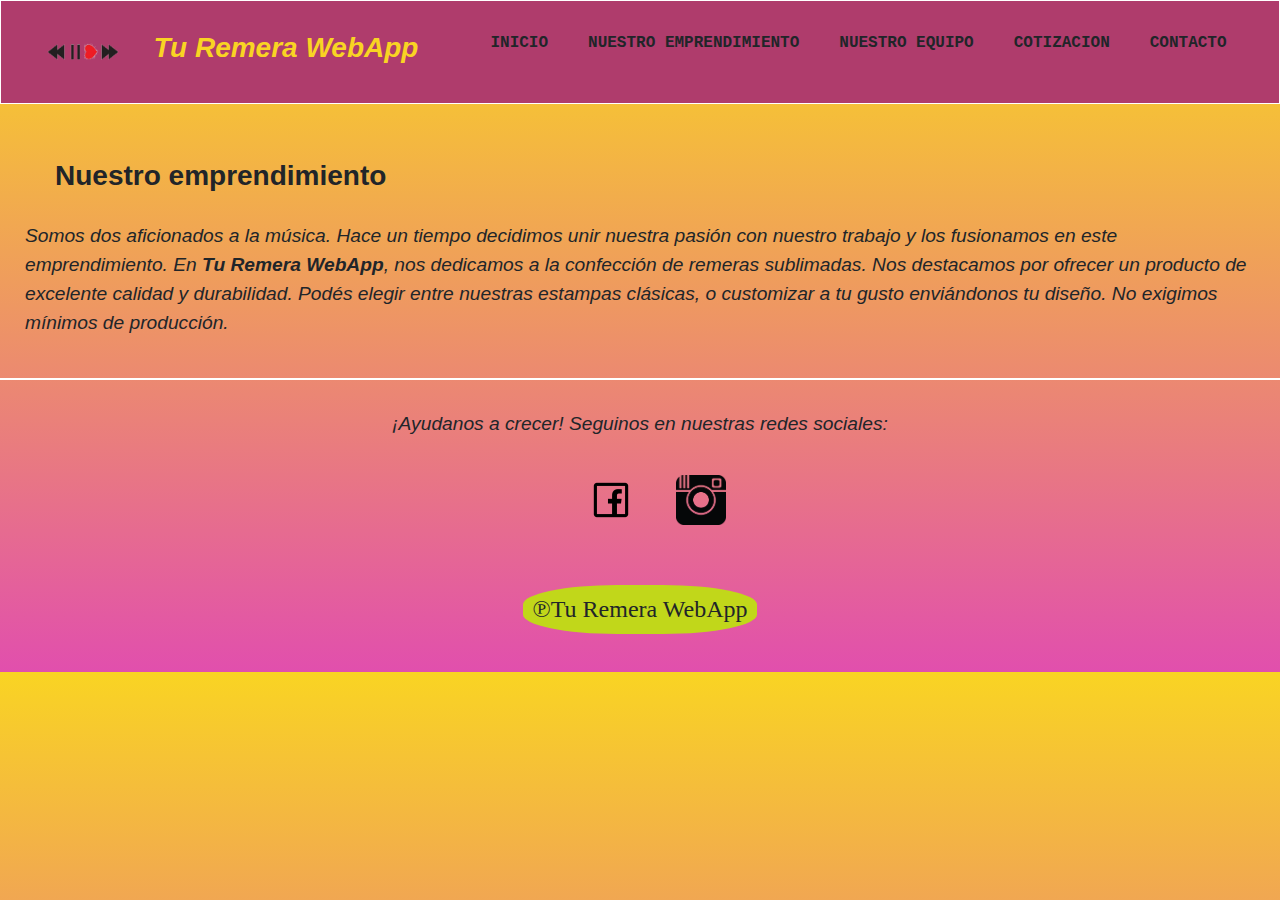
<file: indexE.html>
<!DOCTYPE html>
<html lang="en">

<head>
    <meta charset="UTF-8">
    <meta http-equiv="X-UA-Compatible" content="IE=edge">
    <meta name="viewport" content="width=device-width, initial-scale=1.0">
    <link rel="stylesheet" href="/css/estilos.css">
    <title>Nuestro emprendimiento</title>
</head>

<body>
    <link href="https://cdn.jsdelivr.net/npm/bootstrap@5.2.3/dist/css/bootstrap.min.css" rel="stylesheet">
    <header>
        <nav class="navegation">
            <img class="iconP" src="/asset/klipartz.com (2).png" alt="icono musica">
            <h3 class="tPrincipal">Tu Remera WebApp</h3>
            <ul class="Ulist">
                <li id="inicio" type="button" onclick="location.href='/index.html'">INICIO</li>
                <li id="emprendimiento"type="button" onclick="location.href='/indexE.html'">NUESTRO EMPRENDIMIENTO</li>
                <li id="nosotros" type="button" onclick="location.href='/indexN.html'">NUESTRO EQUIPO</li>
                <li id="cotizacion" type="button" onclick="location.href='/IndexP.html'">COTIZACION</li>
                <li id="contacto">CONTACTO</li>
            </ul>
        </nav>

    </header>

    
    <section>
            <h3 class="t1">Nuestro emprendimiento</h3>
            <p class="p1">Somos dos aficionados a la música. Hace un tiempo decidimos unir nuestra pasión con
                nuestro trabajo y los fusionamos en este emprendimiento.  En <b>Tu Remera WebApp</b>, nos dedicamos a la confección de remeras sublimadas. Nos destacamos por ofrecer un producto de excelente calidad y durabilidad. Podés elegir entre nuestras estampas clásicas, o customizar a tu gusto enviándonos tu diseño.  No exigimos mínimos de producción.</p>
    </section>

    <footer>
            <div class="containerFooter">
                <div class="copy">
    
                    <p class="p1">¡Ayudanos a crecer! Seguinos en nuestras redes sociales:</p>
                    <ul class="redesSociales">
                        <li> <a href="https://www.facebook.com" target="blank"><img src="/img/FB.png" alt="Facebook" width="50px"></a></li>
                        <li> <a href="https://www.instagram.com" target="blank"><img src="/img/insta.png" alt="Instagram" width="50px"></a></li>
                    </ul><br>
                    <h4>&copysr;Tu Remera WebApp</h4>
    
                </div>
    
            </div>
    </footer>
        <script src="https://cdn.jsdelivr.net/npm/bootstrap@5.2.3/dist/js/bootstrap.bundle.min.js"></script>
    </body>
    
    </html>
</file>
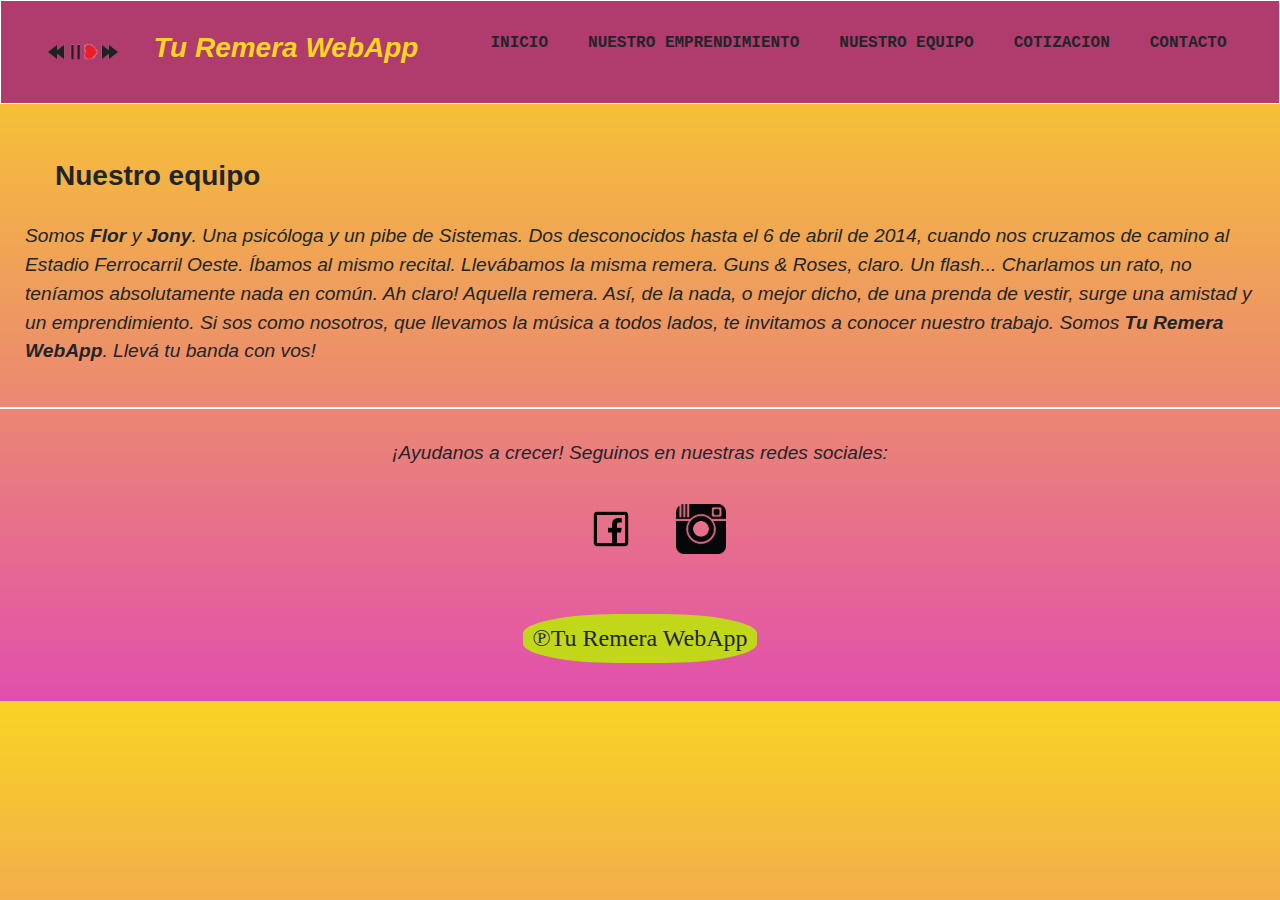
<file: indexN.html>
<!DOCTYPE html>
<html lang="en">

<head>
    <meta charset="UTF-8">
    <meta http-equiv="X-UA-Compatible" content="IE=edge">
    <meta name="viewport" content="width=device-width, initial-scale=1.0">
    <link rel="stylesheet" href="/css/estilos.css">
    <title>Nuestro equipo</title>
</head>

<body>
    <link href="https://cdn.jsdelivr.net/npm/bootstrap@5.2.3/dist/css/bootstrap.min.css" rel="stylesheet">
    <header>
        <nav class="navegation">
            <img class="iconP" src="/asset/klipartz.com (2).png" alt="icono musica">
            <h3 class="tPrincipal">Tu Remera WebApp</h3>
            <ul class="Ulist">
                <li id="inicio" type="button" onclick="location.href='/index.html'">INICIO</li>
                <li id="emprendimiento"type="button" onclick="location.href='/indexE.html'">NUESTRO EMPRENDIMIENTO</li>
                <li id="nosotros" type="button" onclick="location.href='/indexN.html'">NUESTRO EQUIPO</li>
                <li id="cotizacion" type="button" onclick="location.href='/IndexP.html'">COTIZACION</li>
                <li id="contacto">CONTACTO</li>
            </ul>
        </nav>

    </header>

    
    <section>
            <h3 class="t1">Nuestro equipo</h3>
            <p class="p1">Somos <b>Flor</b> y <b>Jony</b>. Una psicóloga y un pibe de Sistemas. Dos desconocidos hasta el 6 de abril de 2014, cuando nos cruzamos de camino al Estadio Ferrocarril Oeste. Íbamos al mismo recital. Llevábamos la misma remera. Guns & Roses, claro. Un flash... Charlamos un rato, no teníamos absolutamente nada en común. Ah claro! Aquella remera. Así, de la nada, o mejor dicho, de una prenda de vestir, surge una amistad y un emprendimiento. Si sos como nosotros, que llevamos la música a todos lados, te invitamos a conocer nuestro trabajo. Somos <b>Tu Remera WebApp</b>. Llevá tu banda con vos!</p>
    </section>

    <footer>
            <div class="containerFooter">
                <div class="copy">
    
                    <p class="p1">¡Ayudanos a crecer! Seguinos en nuestras redes sociales:</p>
                    <ul class="redesSociales">
                        <li> <a href="https://www.facebook.com" target="blank"><img src="/img/FB.png" alt="Facebook" width="50px"></a></li>
                        <li> <a href="https://www.instagram.com" target="blank"><img src="/img/insta.png" alt="Instagram" width="50px"></a></li>
                    </ul><br>
                    <h4>&copysr;Tu Remera WebApp</h4>
    
                </div>
    
            </div>
    </footer>
        <script src="https://cdn.jsdelivr.net/npm/bootstrap@5.2.3/dist/js/bootstrap.bundle.min.js"></script>
    </body>
    
    </html>
</file>
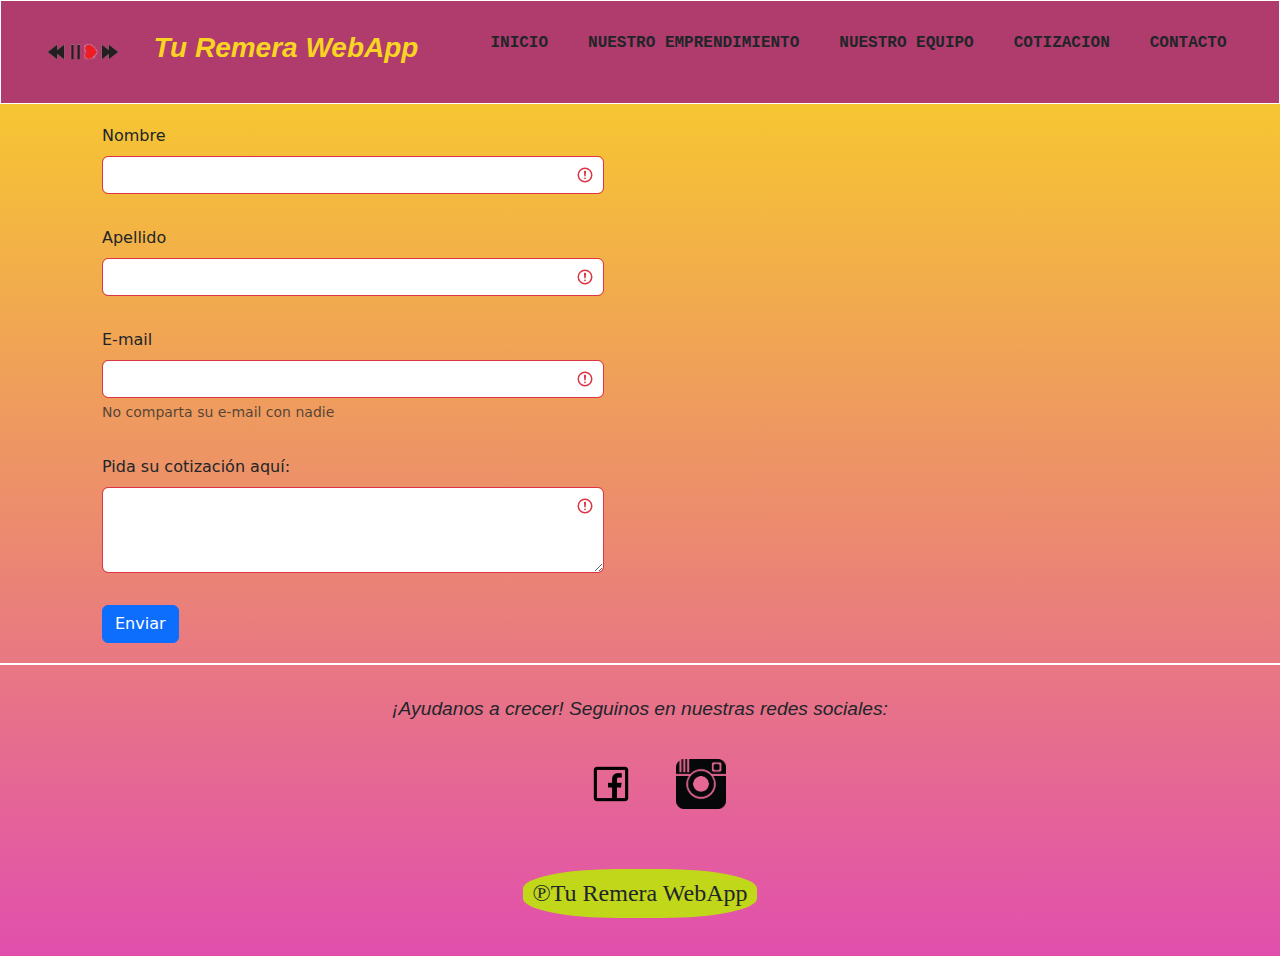
<file: IndexP.html>
<!DOCTYPE html>
<html lang="en">

<head>
    <meta charset="UTF-8">
    <meta http-equiv="X-UA-Compatible" content="IE=edge">
    <meta name="viewport" content="width=device-width, initial-scale=1.0">
    <link rel="stylesheet" href="/css/estilos.css">
    <title>Cotizacion</title>
</head>

<body>
    <link href="https://cdn.jsdelivr.net/npm/bootstrap@5.2.3/dist/css/bootstrap.min.css" rel="stylesheet">
    <header>
        <nav class="navegation">
            <img class="iconP" src="/asset/klipartz.com (2).png" alt="icono musica">
            <h3 class="tPrincipal">Tu Remera WebApp</h3>
            <ul class="Ulist">
                <li id="inicio" type="button" onclick="location.href='/index.html'">INICIO</li>
                <li id="emprendimiento"type="button" onclick="location.href='/indexE.html'">NUESTRO EMPRENDIMIENTO</li>
                <li id="nosotros" type="button" onclick="location.href='/indexN'">NUESTRO EQUIPO</li>
                <li id="cotizacion" type="button" onclick="location.href='/IndexP.html'">COTIZACION</li>
                <li id="contacto">CONTACTO</li>
            </ul>
        </nav>
    </header>
    <div class="container">
        <form class="row g-3 was-validated">
            <div class="mb-3">
                <label for="validacion1" class="form-label">Nombre</label>
                <input type="text" class="form-control is-valid" id="validacion1" required>             
            </div>
            <div class="mb-3">
                <label for="validacion2" class="form-label">Apellido</label>
                <input type="text" class="form-control is-valid" id="validacion2" required>
            </div>
            <div class="mb-3">
                <label for="validacion3" class="form-label">E-mail</label>
                <input type="mail" class="form-control is-valid" aria-describedby="emailHelp" id="validacion3"
                    pattern="[a-zA-Z0-9_]+([.][a-zA-Z0-9_]+)*@[a-zA-Z0-9_]+([.][a-zA-Z0-9_]+)*[.][a-zA-Z]{1,5}"
                    required>
                <div id="emailHelp" class="form-text">No comparta su e-mail con nadie</div>
            </div>
            <div class="mb-3">
                <label for="mensajeP" class="form-label">Pida su cotización aquí:</label>
                <textarea class="form-control is-valid" id="mensajeP" rows="3" required></textarea>
            </div>
            <div class="col-12">
                <button class="btn btn-primary" type="submit" onclick="window.alert('¡Mensaje enviado!')">Enviar</button>
            </div>
        </form>
    </div>

    <footer>
        <div class="containerFooter">
            <div class="copy">

                <p class="p1">¡Ayudanos a crecer! Seguinos en nuestras redes sociales:</p>
                <ul class="redesSociales">
                    <li> <a href="https://www.facebook.com" target="blank"><img src="/img/FB.png" alt="Facebook" width="50px"></a></li>
                    <li> <a href="https://www.instagram.com" target="blank"><img src="/img/insta.png" alt="Instagram" width="50px"></a></li>
                </ul><br>
                <h4>&copysr;Tu Remera WebApp</h4>

            </div>

        </div>
    </footer>
    <script src="https://cdn.jsdelivr.net/npm/bootstrap@5.2.3/dist/js/bootstrap.bundle.min.js"></script>
</body>

</html>
</file>
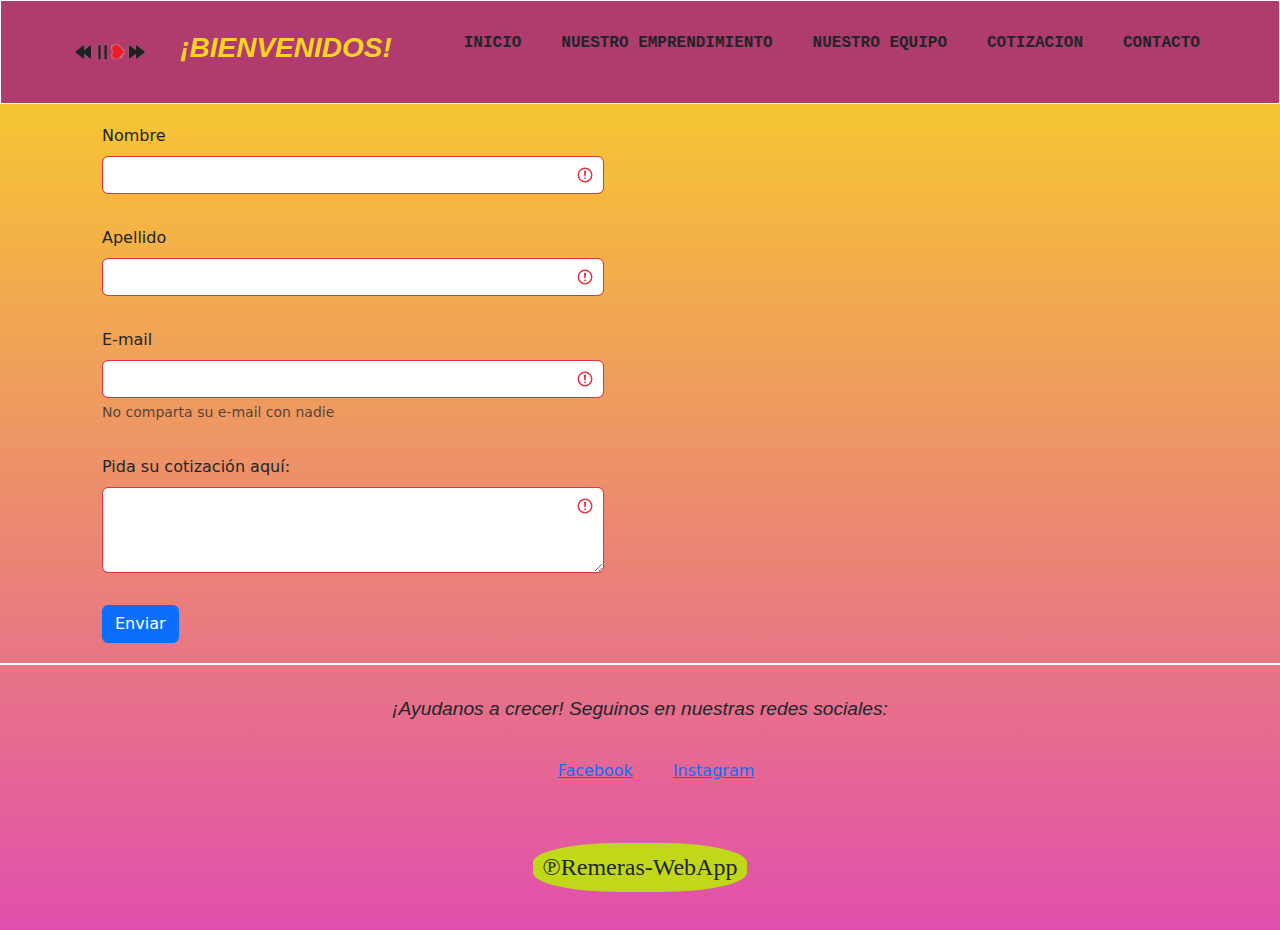
<file: Argentina-Programa-UTN-2023-main/IndexP.html>
<!DOCTYPE html>
<html lang="en">

<head>
    <meta charset="UTF-8">
    <meta http-equiv="X-UA-Compatible" content="IE=edge">
    <meta name="viewport" content="width=device-width, initial-scale=1.0">
    <link rel="stylesheet" href="/css/estilos.css">
    <title>Cotizacion</title>
</head>

<body>
    <link href="https://cdn.jsdelivr.net/npm/bootstrap@5.2.3/dist/css/bootstrap.min.css" rel="stylesheet">
    <header>
        <nav class="navegation">
            <img class="iconP" src="/asset/klipartz.com (2).png" alt="icono musica">
            <h3 class="tPrincipal">¡BIENVENIDOS!</h3>
            <ul class="Ulist">
                <li id="inicio" type="button" onclick="location.href='/index.html'">INICIO</li>
                <li id="menu">NUESTRO EMPRENDIMIENTO</li>
                <li id="galeria">NUESTRO EQUIPO</li>
                <li id="cotizacion" type="button" onclick="location.href='/IndexP.html'">COTIZACION</li>
                <li id="contacto">CONTACTO</li>
            </ul>
        </nav>
    </header>
    <div class="container">
        <form class="row g-3 was-validated">
            <div class="mb-3">
                <label for="validacion1" class="form-label">Nombre</label>
                <input type="text" class="form-control is-valid" id="validacion1" required>             
            </div>
            <div class="mb-3">
                <label for="validacion2" class="form-label">Apellido</label>
                <input type="text" class="form-control is-valid" id="validacion2" required>
            </div>
            <div class="mb-3">
                <label for="validacion3" class="form-label">E-mail</label>
                <input type="mail" class="form-control is-valid" aria-describedby="emailHelp" id="validacion3"
                    pattern="[a-zA-Z0-9_]+([.][a-zA-Z0-9_]+)*@[a-zA-Z0-9_]+([.][a-zA-Z0-9_]+)*[.][a-zA-Z]{1,5}"
                    required>
                <div id="emailHelp" class="form-text">No comparta su e-mail con nadie</div>
            </div>
            <div class="mb-3">
                <label for="mensajeP" class="form-label">Pida su cotización aquí:</label>
                <textarea class="form-control is-valid" id="mensajeP" rows="3" required></textarea>
            </div>
            <div class="col-12">
                <button class="btn btn-primary" type="submit" onclick="window.alert('¡Mensaje enviado!')">Enviar</button>
            </div>
        </form>
    </div>

    <footer>
        <div class="containerFooter">
            <div class="copy">

                <p class="p1">¡Ayudanos a crecer! Seguinos en nuestras redes sociales:</p>
                <ul class="redesSociales">
                    <li> <a href="" target="blank">Facebook</a></li>
                    <li> <a href="" target="blank">Instagram</a></li>
                </ul><br>
                <h4>&copysr;Remeras-WebApp</h4>

            </div>

        </div>
    </footer>
    <script src="https://cdn.jsdelivr.net/npm/bootstrap@5.2.3/dist/js/bootstrap.bundle.min.js"></script>
</body>

</html>
</file>
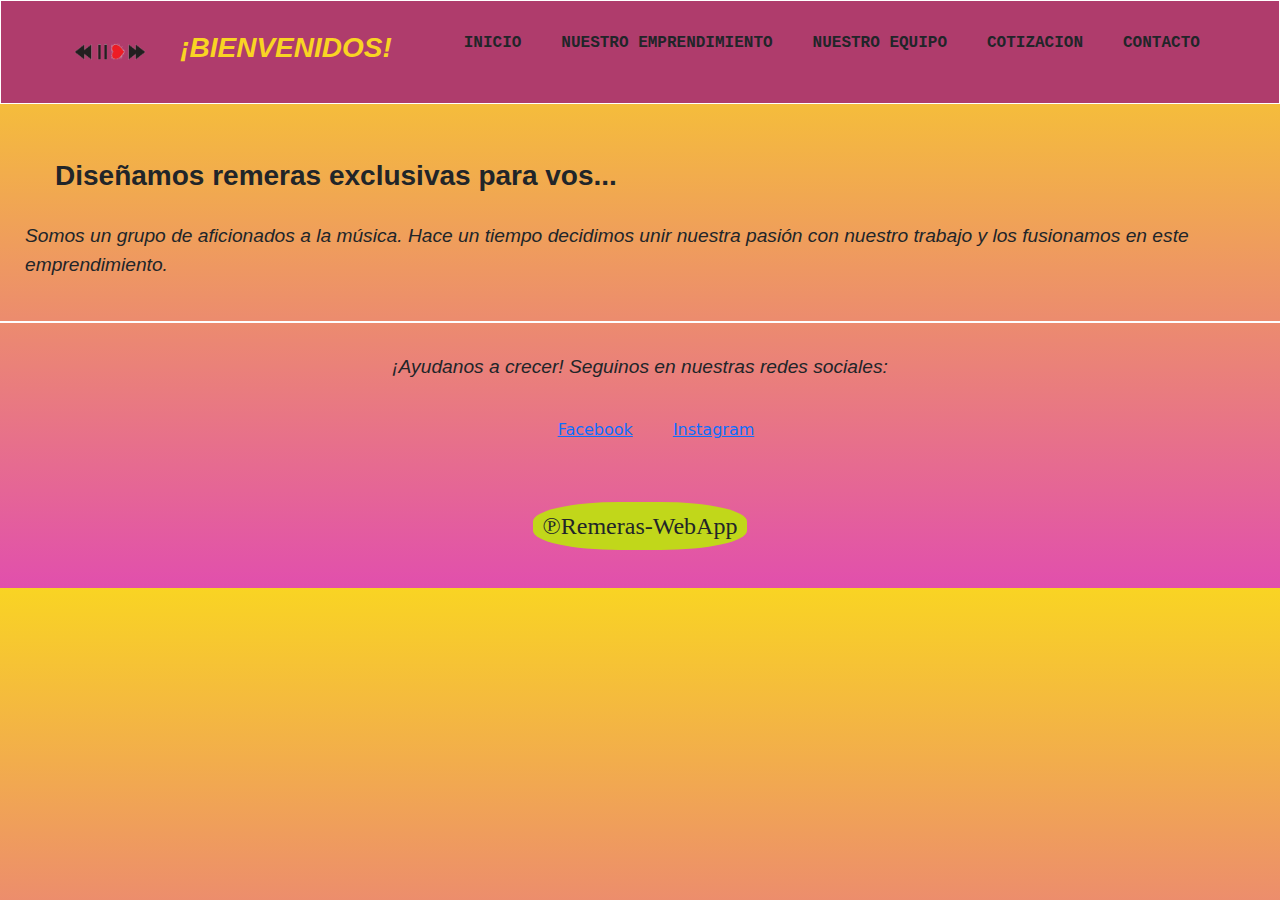
<file: css/indexN.html>
<!DOCTYPE html>
<html lang="en">

<head>
    <meta charset="UTF-8">
    <meta http-equiv="X-UA-Compatible" content="IE=edge">
    <meta name="viewport" content="width=device-width, initial-scale=1.0">
    <link rel="stylesheet" href="/css/estilos.css">
    <title>Nuestro equipo</title>
</head>

<body>
    <link href="https://cdn.jsdelivr.net/npm/bootstrap@5.2.3/dist/css/bootstrap.min.css" rel="stylesheet">
    <header>
        <nav class="navegation">
            <img class="iconP" src="/asset/klipartz.com (2).png" alt="icono musica">
            <h3 class="tPrincipal">¡BIENVENIDOS!</h3>
            <ul class="Ulist">
                <li id="inicio" type="button" onclick="location.href='/index.html'">INICIO</li>
                <li id="emprendimiento">NUESTRO EMPRENDIMIENTO</li>
                <li id="nosotros" type="button" onclick="location.href='/indexN.html'">NUESTRO EQUIPO</li>
                <li id="cotizacion" type="button" onclick="location.href='/IndexP.html'">COTIZACION</li>
                <li id="contacto">CONTACTO</li>
            </ul>
        </nav>

    </header>

    
    <section>
            <h3 class="t1">Diseñamos remeras exclusivas para vos...</h3>
            <p class="p1">Somos un grupo de aficionados a la música. Hace un tiempo decidimos unir nuestra pasión con
                nuestro trabajo y los fusionamos en este emprendimiento.</p>
    </section>

    <footer>
            <div class="containerFooter">
                <div class="copy">
    
                    <p class="p1">¡Ayudanos a crecer! Seguinos en nuestras redes sociales:</p>
                    <ul class="redesSociales">
                        <li> <a href="" target="blank">Facebook</a></li>
                        <li> <a href="" target="blank">Instagram</a></li>
                    </ul><br>
                    <h4>&copysr;Remeras-WebApp</h4>
    
                </div>
    
            </div>
    </footer>
        <script src="https://cdn.jsdelivr.net/npm/bootstrap@5.2.3/dist/js/bootstrap.bundle.min.js"></script>
    </body>
    
    </html>
</file>
<file: css/estilos.css>
*{
   
    box-sizing: border-box;
    margin: 0;
}
body{
    background-image: linear-gradient(to top, #e14fad 0%, #f9d423 100%);;;color: black;
}


/*HEADER*/


header{
    background-color: #af3c6c;
    border: 1px solid white;
    padding: 10px;
    
}


.navegation{
    display: flex;
    flex-wrap: wrap;
    justify-content: center;
}
.tPrincipal{
    padding: 20px;
    font-family: 'Lucida Sans', 'Lucida Sans Regular', 'Lucida Grande', 'Lucida Sans Unicode', Geneva, Verdana, sans-serif;
    font-weight: bold;
    font-style: oblique;
    color: #f9d423;
}

.Ulist{
    display: flex;
    flex-wrap: wrap;
    font-weight: bold;
    font-family: 'Courier New', Courier, monospace;
}


li{
    list-style: none;
    padding: 20px;
    border-radius: 10px;
}


li:hover{
    background-image: linear-gradient(to top, #d5d4d0 0%, #d5d4d0 1%, #eeeeec 31%, #efeeec 75%, #e9e9e7 100%);
    color:rgb(188, 182, 6);
    border:1px solid black;
    cursor:pointer;
    transition: all 0.2s;
    border-radius: 15px;
    box-shadow: 10px 5px 5px #f9d423;
}
.iconP{
    width:100px;
}


/*BODY*/


menu{
    padding: 20px;
}


section{
    padding: 20px;
    margin: 5px;
    
}
.t1,.t2{
    padding:20px;
    margin:10px;
    font-family: 'Lucida Sans', 'Lucida Sans Regular', 'Lucida Grande', 'Lucida Sans Unicode', Geneva, Verdana, sans-serif;
    font-weight: bold;
   
}


.p1{
    font-family: 'Gill Sans', 'Gill Sans MT', Calibri, 'Trebuchet MS', sans-serif;
    font-style: italic;
    font-size: larger;
}



.imgSec1,.imgSec2{
    display:flex;
    flex-wrap: wrap;
    justify-content: center;
}

.imgReme:hover{
    background-color: #af3c6c; padding: 20px;
}


.imgReme{
    
    width:20%;
    padding: 30px;
    border-radius: 50%;
    box-shadow: #e14fad;
}


.imgSecDos{
    width: 15%;
    margin: 5px;
    padding: 30px;
    border-style: groove;
    display: inline-flex;
}

.imgSecDos:hover{
    background-color: #cad014; padding: 20px;
}

#Modelo, #ColorReme, #Estampas, #Talles{
    margin: 5px;
    padding: 20px;
    justify-content: center;
    
}

option{
    border-radius: 30px;
}


/*FOOTER*/


footer{
    background-color: 647ef0;
    padding: 20px;
    border-top: 2px solid white;
}


.containerFooter{
    display: flex;
    flex-wrap: wrap;
    justify-content: center;
}


.copy{
    padding: 10px;
    display: flex;
    flex-direction: column;
    justify-content: center;
    align-items: center;
   


}

form{
    display: flex;
    flex-direction: column;
    padding: 20px;
    width:50%;
}


input, textarea{
    padding: 10px;
    margin: 5px;
}


.redesSociales{
    display:flex;
    justify-content:center;
}


h4{
    background-color:rgb(193, 215, 26);
    border-radius: 40%;
    padding: 10px;
    font-family: Georgia, 'Times New Roman', Times, serif;
    color: white;
    display: flex;
    justify-content: center;
}
</file>
